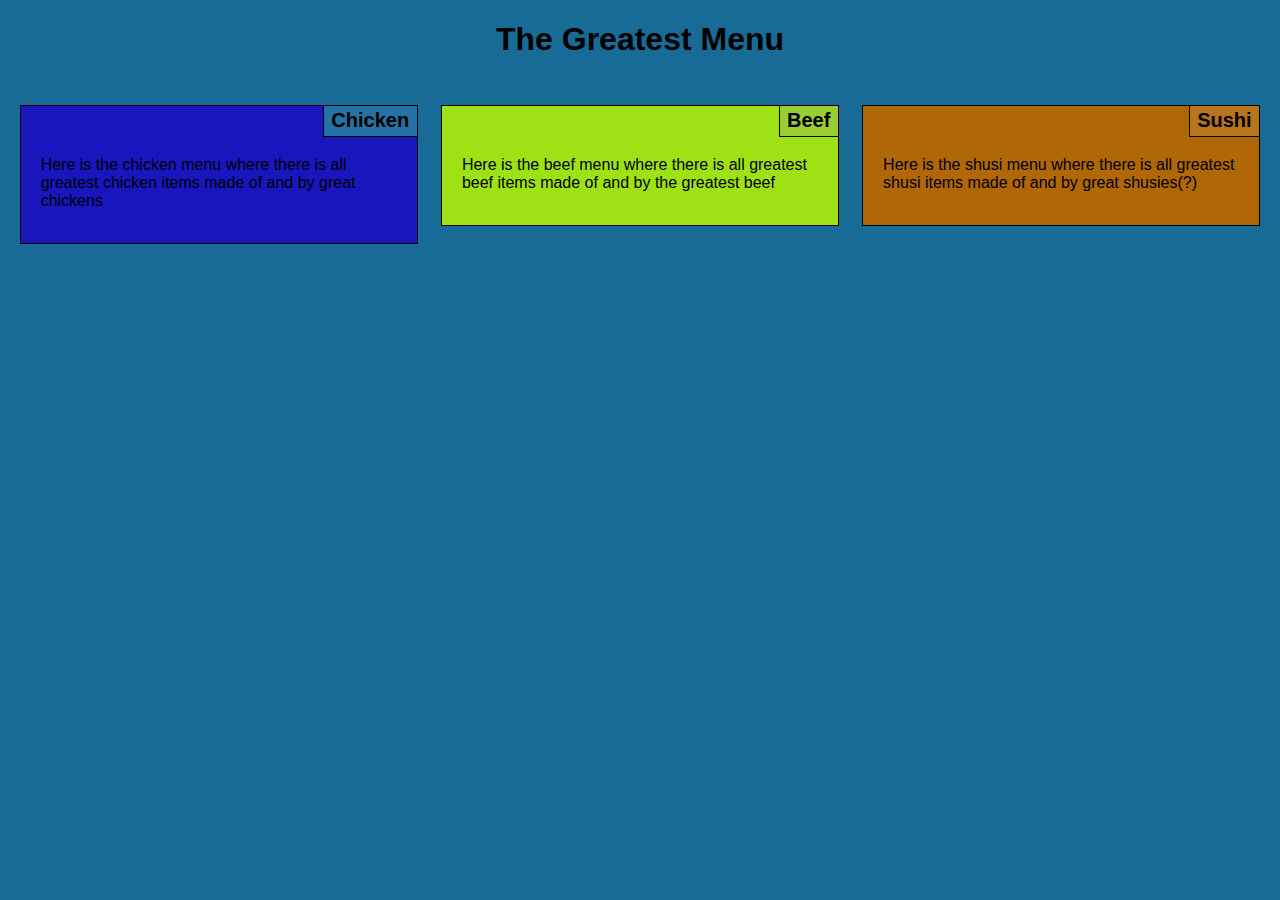
<file: mod2_solution/index.html>
<!DOCTYPE html>
<html lang="en">
<head>
    <title>Altaf's Module 2 coding assignment</title>
    <meta charset="utf-8">
    <meta name="Authors" content="Altaf Uddin">
    <meta name="keywords" content="HTML,CSS,Module 2">
    <link type="text/css" rel="stylesheet" href="css/style.css"> 
    <meta name="viewport" content="width=device-width, initial-scale=1">

</head>
<body>

    <h1>The Greatest Menu</h1>
    
    <div class="row">
        <div class="column" id="column1" >
            <h2 class="heads" id="chickh">Chicken</h2>
            <p>Here is the chicken menu where there is all greatest chicken items made of and by great chickens</p>
        </div>
    
        <div class="column" id="column2" >
            <h2 class="heads" id="beefh">Beef</h2>
            <p>Here is the beef menu where there is all greatest beef items made of and by the greatest beef</p>
        </div>
        <div class="column" id="column3">
            <h2 class="heads" id="sush">Sushi</h2>
            <p>Here is the shusi menu where there is all greatest shusi items made of and by great shusies(?)</p>
        </div>
    </div>


</body>
</html>
</file>
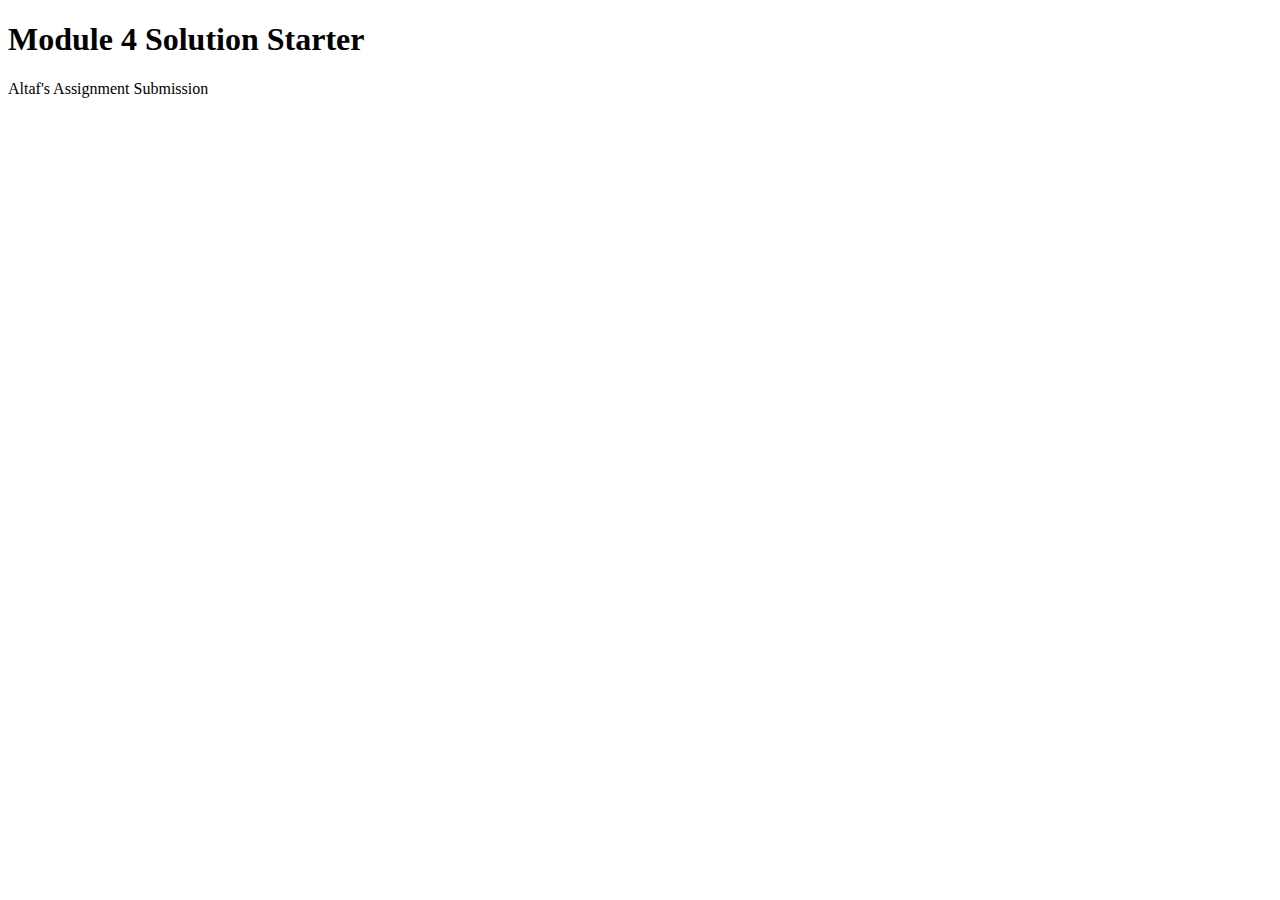
<file: mod4_solution/index.html>
<!DOCTYPE html>
<html>
<head>
  <meta charset="utf-8">
  <title>Module 4 Solution Starter</title>
  <script src="SpeakHello.js"></script>
  <script src="SpeakGoodBye.js"></script>
  <script src="script.js"></script>
</head>
<body>
  <h1>Module 4 Solution Starter</h1>
  <p>Altaf's Assignment Submission</p>
</body>
</html>
</file>
<file: mod2_solution/css/style.css>
html {
    background-color:#196b97;
    margin:0%;
    padding: 0%;
    }

body{
    font-family: Verdana, Geneva, Tahoma, sans-serif;
}
h1{
    text-align: center;
    height: 50px;
}
.column {
    margin-right: 1%;
    margin-left: 1%;
    margin-top: 1%;
    margin-bottom: 1%;
    width: 29.33%;
    float: left;
    padding: 1% ;
    outline: 1px solid black;
}
h2{
font-size: 125%;
float: right;
position: relative;
padding: 1% 2% 1% 2%;
background-color: #2572a5;
width: auto;
margin-top: -3.4%;
margin-right: -3.4%;
outline: 1px solid black;
}
p{
    clear: right;
    padding: 1% 2% 1% 2%;
}
#column1{
    background-color: rgb(25, 22, 190);
}
    #column2{
        background-color: rgb(158, 226, 21);
    }
    #column3{
        background-color: rgb(175, 103, 8);
    }
    #beefh{
        background-color: yellowgreen;
    }
    #sush{
        background-color: rgb(184, 117, 30);
    }

/*  Responsine media codes*/
@media screen and (max-width:991px){
    #column1 {
        width: 45%;
    }
    #column2{
        width: 45%;
    }
    #column3{
        width:90%;
        height: 150px auto;
    }
    #chickh, #beefh{
        margin-top: -2.2%;
        margin-right: -2.2%;
    }
    #sush{
        margin-top: -1.1%;
        margin-right: -1.1%;
    }
}
@media screen and (max-width:767px){
#column1{
    width: auto;
    margin-right: 5%;
    margin-left: 5%;
}
#column2,#column3{
    width: auto;
    margin-top: 6%;
    margin-right: 5%;
    margin-left: 5%;
}
h2{
    margin-top: -1.2%;
    margin-right: -1.2%;
}
}
</file>
